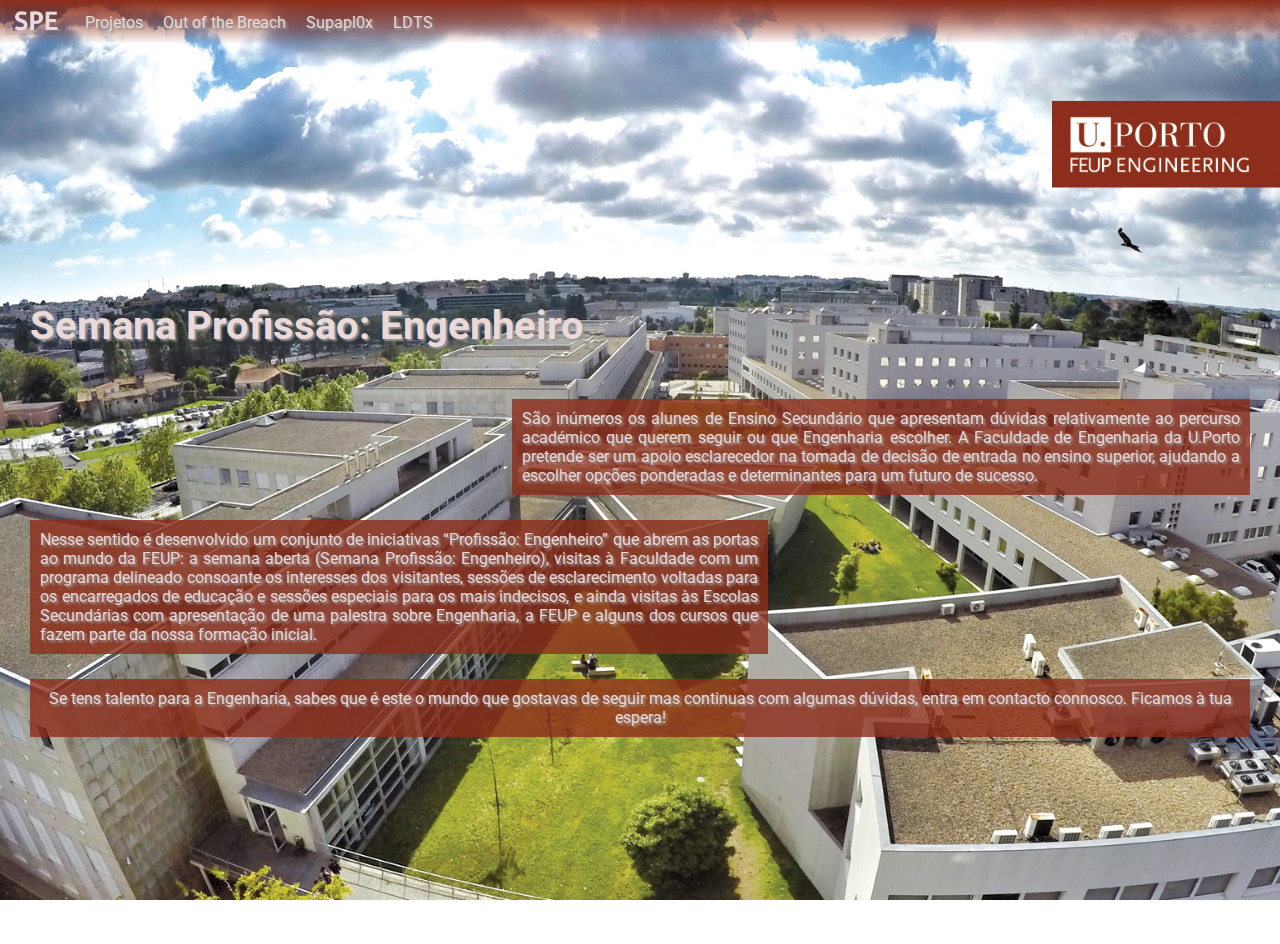
<file: SPE - Semana Profissão Engenheiro/site/index.html>
<!DOCTYPE html>
<html>
    <head>
        <title>SPE - Semana Profissão: Engenheiro</title>
        <meta charset="utf-8">
        <meta http-equiv="X-UA-Compatible" content="IE=edge">
        <meta name="viewport" content="width=device-width,initial-scale=1.0">
        <meta name="author" content="antonio santos" />
        <meta name="language" content="PT" />
        <link rel="apple-touch-icon" sizes="180x180" href="/imgs/apple-touch-icon.png">
        <link rel="icon" type="image/png" sizes="32x32" href="/imgs/favicon-32x32.png">
        <link rel="icon" type="image/png" sizes="16x16" href="/imgs/favicon-16x16.png">
        <link rel="manifest" href="/imgs/site.webmanifest">
        <link rel="stylesheet" href="style.css">
    </head>
    <body>
        <section id="page">
            <nav>
                <ul id="nav-items">
                    <li><a href="index.html"><img src="imgs/logo.png" id="logo"></a></li>
                    <li><a href="projects.html">Projetos</a></li>
                    <li><a href="projects/ootb.html">Out of the Breach</a></li>
                    <li><a href="projects/supa.html">Supapl0x<a></li>
                    <li><a href="ldts.html">LDTS<a></li>
                </ul>
            </nav>
            <main>
                <section class="content">
                    <div id="intro">
                        <h1>Semana Profissão: Engenheiro</h1>
                        <p>São inúmeros os alunes de Ensino Secundário que apresentam dúvidas relativamente ao percurso académico que querem seguir ou que Engenharia escolher. A Faculdade de Engenharia da U.Porto pretende ser um apoio esclarecedor na tomada de decisão de entrada no ensino superior, ajudando a escolher opções ponderadas e determinantes para um futuro de sucesso.</p>
                        <p>Nesse sentido é desenvolvido um conjunto de iniciativas “Profissão: Engenheiro” que abrem as portas ao mundo da FEUP: a semana aberta (Semana Profissão: Engenheiro), visitas à Faculdade com um programa delineado consoante os interesses dos visitantes, sessões de esclarecimento voltadas para os encarregados de educação e sessões especiais para os mais indecisos, e ainda visitas às Escolas Secundárias com apresentação de uma palestra sobre Engenharia, a FEUP e alguns dos cursos que fazem parte da nossa formação inicial.</p>
                        <p>Se tens talento para a Engenharia, sabes que é este o mundo que gostavas de seguir mas continuas com algumas dúvidas, entra em contacto connosco. Ficamos à tua espera!</p>
                    </div>
                </section>
            </main>
        </section>
    </body>
</html>
</file>
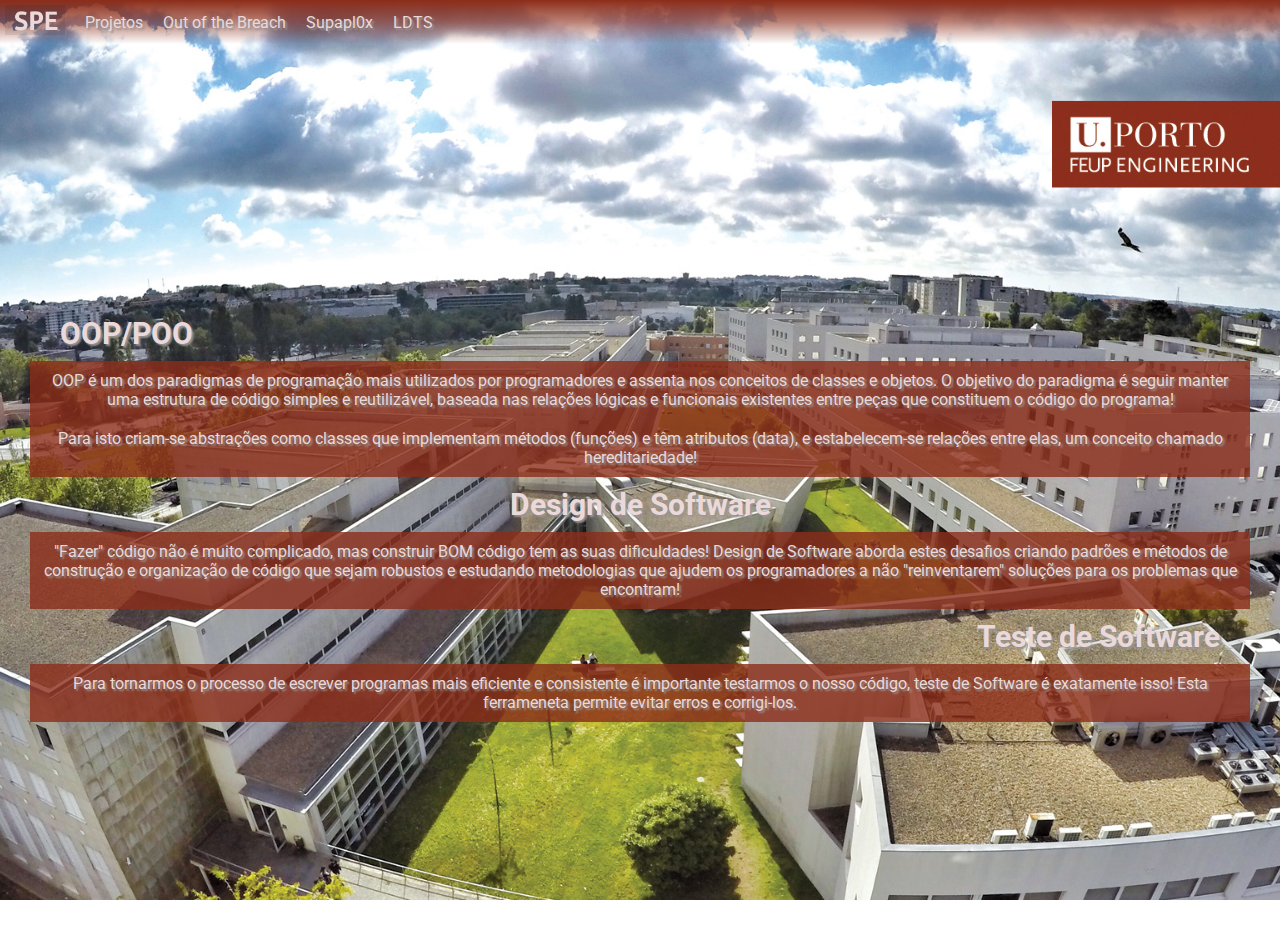
<file: SPE - Semana Profissão Engenheiro/site/ldts.html>
<!DOCTYPE html>
<html>
    <head>
        <title>SPE - Semana Profissão: Engenheiro</title>
        <meta charset="utf-8">
        <meta http-equiv="X-UA-Compatible" content="IE=edge">
        <meta name="viewport" content="width=device-width,initial-scale=1.0">
        <meta name="author" content="antonio santos" />
        <meta name="language" content="PT" />
        <link rel="apple-touch-icon" sizes="180x180" href="/imgs/apple-touch-icon.png">
        <link rel="icon" type="image/png" sizes="32x32" href="/imgs/favicon-32x32.png">
        <link rel="icon" type="image/png" sizes="16x16" href="/imgs/favicon-16x16.png">
        <link rel="manifest" href="/imgs/site.webmanifest">
        <link rel="stylesheet" href="style.css">
        <link rel="stylesheet" href="ldts.css">
    </head>
    <body>
        <section id="page">
            <nav>
                <ul id="nav-items">
                    <li><a href="index.html"><img src="imgs/logo.png" id="logo"></a></li>
                    <li><a href="projects.html">Projetos</a></li>
                    <li><a href="projects/ootb.html">Out of the Breach</a></li>
                    <li><a href="projects/supa.html">Supapl0x<a></li>
                    <li><a href="ldts.html">LDTS<a></li>
                </ul>
            </nav>
            <main>
                <section class="content">
                    <div id="remarks">
                        <h3>OOP/POO</h3>
                        <p>OOP é um dos paradigmas de programação mais utilizados por programadores e assenta nos conceitos de classes e objetos. O objetivo do paradigma é seguir manter uma estrutura de código simples e reutilizável, baseada nas relações lógicas e funcionais existentes entre peças que constituem o código do programa!</p>
                        <p>Para isto criam-se abstrações como classes que implementam métodos (funções) e têm atributos (data), e estabelecem-se relações entre elas, um conceito chamado hereditariedade!</p>
                        <h3>Design de Software</h3>
                        <p>"Fazer" código não é muito complicado, mas construir BOM código tem as suas dificuldades! Design de Software aborda estes desafios criando padrões e métodos de construção e organização de código que sejam robustos e estudando metodologias que ajudem os programadores a não "reinventarem" soluções para os problemas que encontram!</p>
                        <h3>Teste de Software</h3>
                        <p>Para tornarmos o processo de escrever programas mais eficiente e consistente é importante testarmos o nosso código, teste de Software é exatamente isso! Esta ferrameneta permite evitar erros e corrigi-los.</p>
                    </div>
                </section>
            </main>
        </section>
    </body>
</html>
</file>
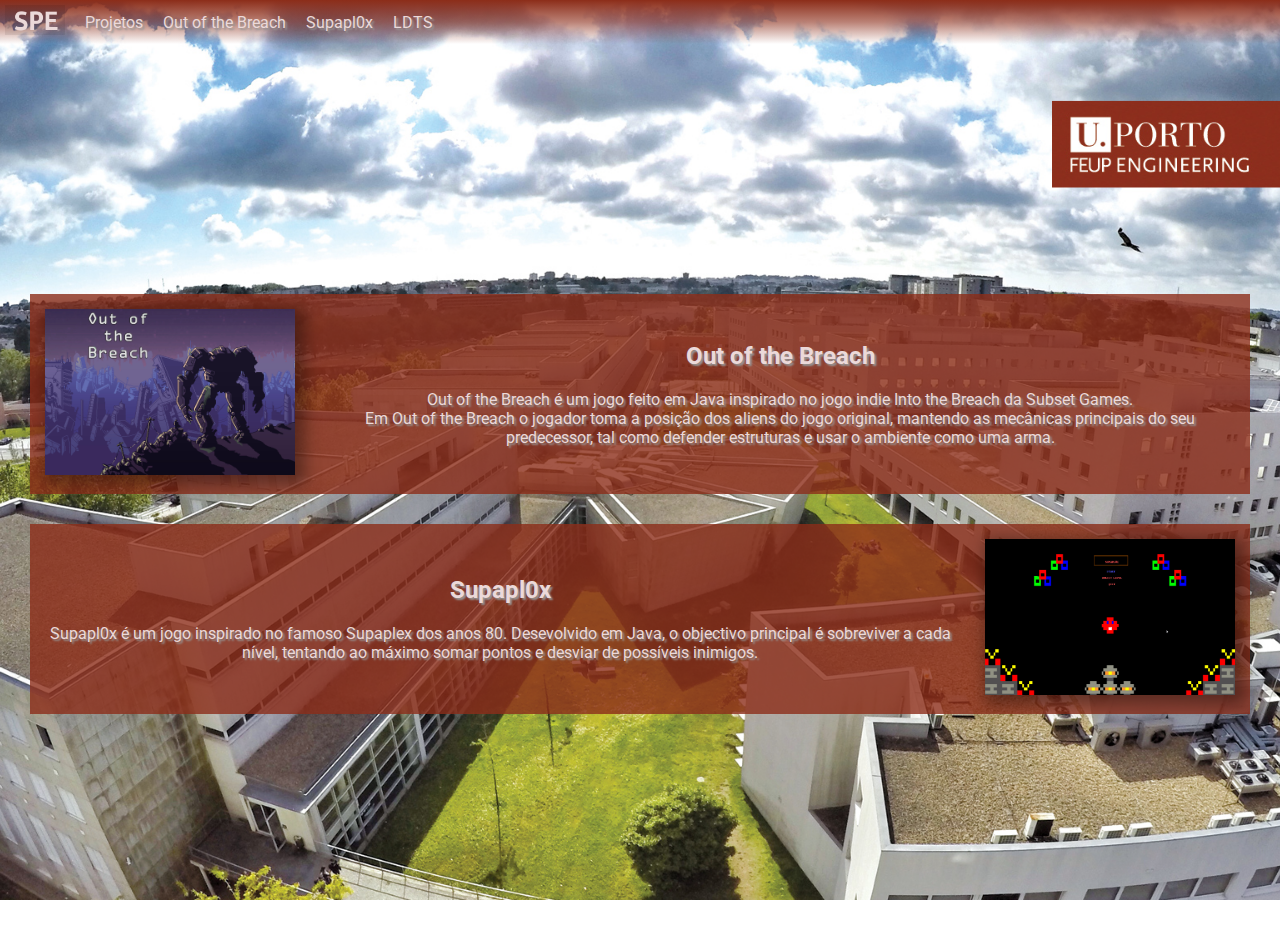
<file: SPE - Semana Profissão Engenheiro/site/projects.html>
<!DOCTYPE html>
<html>
    <head>
        <title>SPE - Semana Profissão: Engenheiro</title>
        <meta charset="utf-8">
        <meta http-equiv="X-UA-Compatible" content="IE=edge">
        <meta name="viewport" content="width=device-width,initial-scale=1.0">
        <meta name="author" content="antonio santos" />
        <meta name="language" content="PT" />
        <link rel="apple-touch-icon" sizes="180x180" href="/imgs/apple-touch-icon.png">
        <link rel="icon" type="image/png" sizes="32x32" href="/imgs/favicon-32x32.png">
        <link rel="icon" type="image/png" sizes="16x16" href="/imgs/favicon-16x16.png">
        <link rel="manifest" href="/imgs/site.webmanifest">
        <link rel="stylesheet" href="style.css">
        <link rel="stylesheet" href="projects.css">
    </head>
    <body>
        <section id="page">
            <nav>
                <ul id="nav-items">
                    <li><a href="index.html"><img src="imgs/logo.png" id="logo"></a></li>
                    <li><a href="projects.html">Projetos</a></li>
                    <li><a href="projects/ootb.html">Out of the Breach</a></li>
                    <li><a href="projects/supa.html">Supapl0x<a></li>
                    <li><a href="ldts.html">LDTS<a></li>
                </ul>
            </nav>
            <main>
                <section class="content">
                    <section id="intro">
                        <div id="ootb">
                            <a href="projects/ootb.html"><img src="imgs/outofthebreach1.jpg" id="banner-ootb"></a>
                            <div id="ootb-info">
                                <h2>Out of the Breach</h2>
                                <p>Out of the Breach é um jogo feito em Java inspirado no jogo indie Into the Breach da Subset Games.</p>
                                <p>Em Out of the Breach o jogador toma a posição dos aliens do jogo original, mantendo as mecânicas principais do seu predecessor, tal como defender estruturas e usar o ambiente como uma arma.</p>        
                            </div>
                        </div>
                        <div id="supa">
                            <a href="projects/supa.html"><img src="imgs/MainMenu.jpg" id="banner-supa"></a>
                            <div id="supa-info">
                                <h2>Supapl0x</h1>
                                <p>Supapl0x é um jogo inspirado no famoso Supaplex dos anos 80. Desevolvido em Java, o objectivo principal é sobreviver a cada nível, tentando ao máximo somar pontos e desviar de possíveis inimigos.</p>
                            </div>
                        </div>
                    </section>
                </section>
            </main>
        </section>
        <script type="text/javascript">
                const el = document.getElementById("banner-supa");
                el.addEventListener("mouseover", () => {
                    el.setAttribute("src", "imgs/Level1Complete.gif");
                });
                el.addEventListener("mouseout", () => {
                    el.setAttribute("src", "imgs/MainMenu.jpg");

                });
                const el1 = document.getElementById("banner-ootb");
                el1.addEventListener("mouseover", () => {
                    el1.setAttribute("src", "imgs/ootb-gif.gif");
                });
                el1.addEventListener("mouseout", () => {
                    el1.setAttribute("src", "imgs/outofthebreach1.jpg");
                });
        </script>
    </body>
</html>
</file>
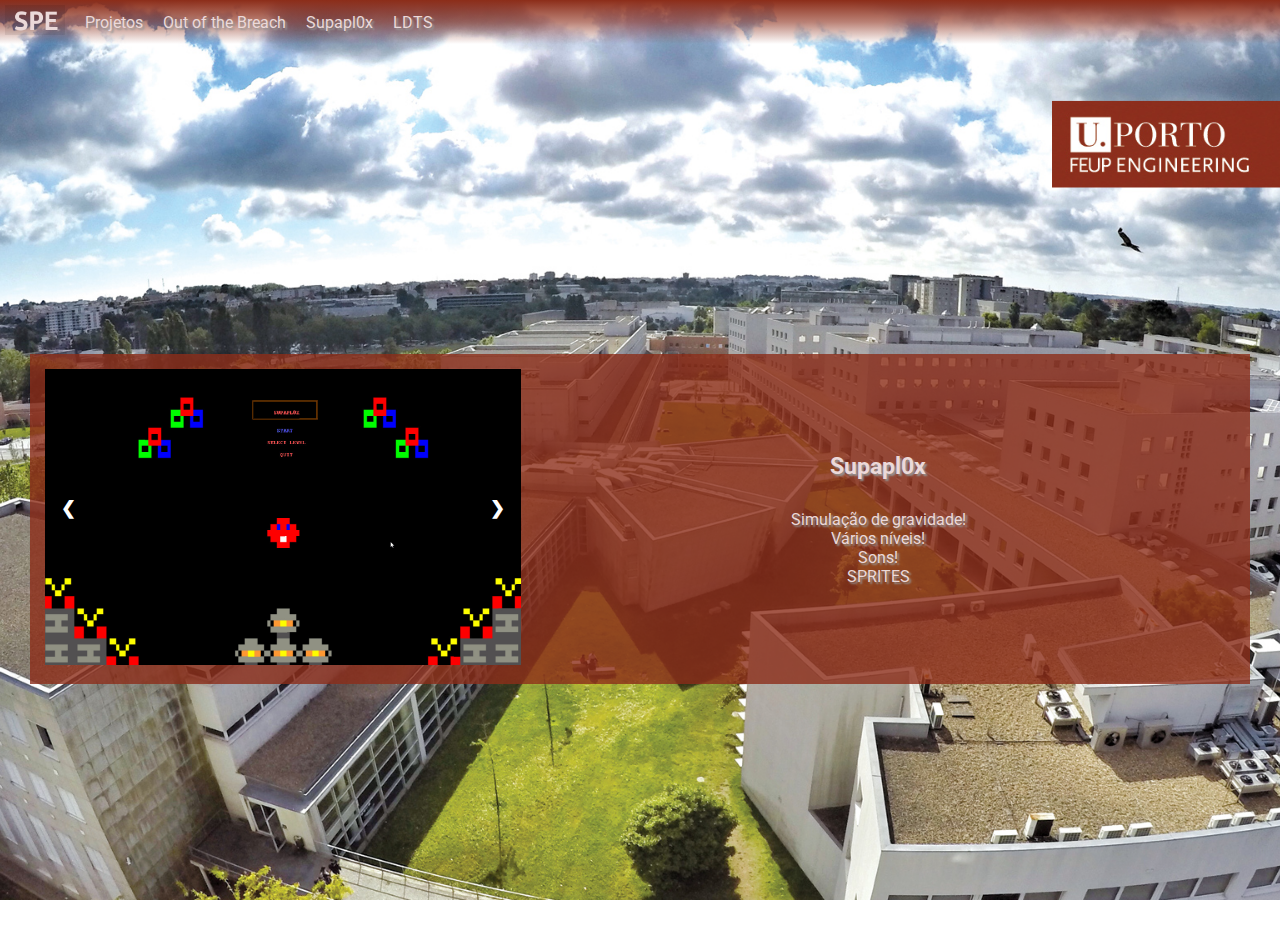
<file: SPE - Semana Profissão Engenheiro/site/projects/supa.html>
<!DOCTYPE html>
<html>
    <head>
        <title>SPE - Semana Profissão: Engenheiro</title>
        <meta charset="utf-8">
        <meta http-equiv="X-UA-Compatible" content="IE=edge">
        <meta name="viewport" content="width=device-width,initial-scale=1.0">
        <meta name="author" content="antonio santos" />
        <meta name="language" content="PT" />
        <link rel="apple-touch-icon" sizes="180x180" href="/imgs/apple-touch-icon.png">
        <link rel="icon" type="image/png" sizes="32x32" href="/imgs/favicon-32x32.png">
        <link rel="icon" type="image/png" sizes="16x16" href="/imgs/favicon-16x16.png">
        <link rel="manifest" href="/imgs/site.webmanifest">
        <link rel="stylesheet" href="../style.css">
        <link rel="stylesheet" href="slideshow.css">
        <style>
            .prev, .next {
                padding-top: 27%
            }
        </style>
    </head>
    <body>
        <section id="page">
            <nav>
                <ul id="nav-items">
                    <li><a href="../index.html"><img src="../imgs/logo.png" id="logo"></a></li>
                    <li><a href="../projects.html">Projetos</a></li>
                    <li><a href="./ootb.html">Out of the Breach</a></li>
                    <li><a href="./supa.html">Supapl0x<a></li>
                    <li><a href="../ldts.html">LDTS<a></li>
                </ul>
            </nav>
            <main>
                <section class="content">
                    <div id="slideshow">
                        <div class="slideshow-container">

                            <div class="mySlides">
                              <img src="../imgs/MainMenu.jpg">
                            </div>
                            
                            <div class="mySlides">
                                <img src="../imgs/Level1Complete.gif">
                            </div>                            

                            <a class="prev" onclick="plusSlides(-1)">&#10094;</a>
                            <a class="next" onclick="plusSlides(1)">&#10095;</a>
                        </div>

                        <div id="slideshow-content1">
                            <h3 id="sl-h">Supapl0x</h3>
                            <ul id="feats">
                                <li id="feats-item"><p id="desc">Simulação de gravidade!</p></li>
                                <li id="feats-item"><p id="desc">Vários níveis!</p></li>
                                <li id="feats-item"><p id="desc">Sons!</p></li>
                                <li id="feats-item"><p id="desc">SPRITES</p></li>
                                </ul>
                        </div>

                        <div id="slideshow-content2" style="display: none;">
                            <p id="desc">No Supapl0x o foco centrou-se em tentar criar um clone do original Supalex, para MS-DOS! A simplicidade do original foi de encontro às restrições do projeto e deixou espaço para fazermos as nossas melhorias sobre a fórmula do original.</p>
                            <p></p>
                            <p id="desc"><a href="https://github.com/Fabio-A-Sa/Y2S1-LabTesteSoftware/tree/main/Project">Repositório no github!</a></p>
                        </div>
                    </div>
                </section>
            </main>
        </section>
    </body>
    <script type="text/javascript" src="slideshow.js"></script>
    <script type="text/javascript">
        const slshow_1 = document.getElementById("slideshow-content1");
        const slshow_2 = document.getElementById("slideshow-content2");

        addEventListener("click", function(e) {
            if (e.target.className == "prev" || e.target.className == "next") {
                if (slshow_2.style.display == "none") {
                    slshow_1.style.display = "none";
                    slshow_2.style.display = "flex";
                } else {
                    slshow_1.style.display = "flex";
                    slshow_2.style.display = "none";
                }
            }
        });
    
    
    </script>
</html>
</file>
<file: SPE - Semana Profissão Engenheiro/site/style.css>
@import url('https://fonts.googleapis.com/css2?family=Roboto:ital,wght@0,100;0,300;0,400;0,500;0,700;0,900;1,100;1,300;1,400;1,500;1,700;1,900&display=swap');

* {
    padding: 0px;
    margin: 0px;
    font-family: 'Roboto';
    user-select: none
}

a {
    text-decoration: none;
    color: black;
}

a:visited {
    color: black;
}

html, body {
    height: 100%;
    overflow: auto;
}

#page {
    display: grid;
    grid-template-columns: auto;
    grid-template-rows: auto 100%;
    grid-column-gap: 0px;
    grid-row-gap: 0px; 
    height: 100%;
}

main {
    display: flex;
    flex-direction: column;
    height: 100%;
    align-content: center;
    justify-content: center;
    align-items: center;
    grid-area: 2 / 1 / 3 / 2;
}

nav {
    display: flex;
    flex-direction: row;
    grid-area: 1 / 1 / 2 / 2;
    z-index: 999;
}

#nav-items {
    list-style: none;
    display: flex; 
    flex-direction: row;
    align-items: center;
}

#nav-items li {
    margin-left: 20px;
}

#nav-items li:first-child {
    margin-left: 0px;
}

#logo {
    width: 60px;
    height: 100%;
}

.content {
    align-self: center;
    display: flex;
    flex-direction: column;
    margin-top: 50px;
    justify-content: center;
    align-items: center;
}

#intro {
    display: flex;
    flex-direction: column;
    flex-wrap: column;
}

#intro p {
    text-align: justify;
    text-justify: inter-word;
}

#intro h1 {
    margin-bottom: 50px;
    margin-left: 30px;
}

#intro > p:nth-child(2) {
    float: right;
    margin-left: 40%;
    margin-right: 30px;
}

#intro > p:nth-child(3) {
    float: left;
    margin-right: 40%;
    margin-top: 25px;
    margin-bottom: 25px;
    margin-left: 30px;
}

#intro > p:nth-child(4) {
    margin-right: 30px;
    margin-left: 30px;
    text-align: center;
}

#cont {
    text-align: center;
    margin-top: 100px;
    padding-bottom: 20px;
}

#banner-ootb, #banner-supa {
    width: 250px;
    box-shadow: 5px 5px 15px 5px rgba(0,0,0,0.37);
}

#banner-ootb:hover, #banner-supa:hover {
    animation: scale-up-center 0.4s cubic-bezier(0.390, 0.575, 0.565, 1.000) both;
}

@keyframes scale-up-center {
    0% {
        transform: scale(1);
    }
    100% {
        transform: scale(1.1);
    }
}

#ootb, #supa {
    display: flex;
    align-items: center;
    margin-left: 30px;
    margin-right: 30px;
    padding: 15px;
    background-color:rgba(140, 45, 25, 0.8);
}

#supa {
    margin-top: 30px;
    flex-direction: row-reverse;
    margin-bottom: 30px;
}

#banner-ootb {
    margin-right: 30px;
}

#banner-supa {
    margin-left: 30px;
}

#ootb-info p, #supa-info p {
    text-align: center;
    justify-content: center;
    color: rgb(235, 217, 217);
    text-shadow: 2px 2px 2px rgba(150, 150, 150, 1);
}

#ootb h2, #supa h2 {
    text-align: center;
    margin-bottom: 20px;
    color: rgb(235, 217, 217);
    text-shadow: 2px 2px 2px rgba(150, 150, 150, 1);
}

body {
    background-image: url(imgs/feup.jpg);
    background-repeat: no-repeat;
    background-size: cover;  
    background-position: 40% center;
}

#intro > h1 {
    font-size: 40px;
    color: rgb(235, 217, 217);
    text-shadow: 2px 2px 2px rgba(150, 150, 150, 1);
}

#intro > p:nth-child(2) {
    float: right;
    margin-left: 40%;
    margin-right: 30px;
    background-color:rgba(140, 45, 25, 0.8);
    color: rgb(235, 217, 217);
    padding: 10px;
    text-shadow: 2px 2px 2px rgba(150, 150, 150, 1);
}

#intro > p:nth-child(3) {
    float: left;
    margin-right: 40%;
    margin-top: 25px;
    margin-bottom: 25px;
    margin-left: 30px;
    background-color:rgba(140, 45, 25, 0.8);
    color: rgb(235, 217, 217);
    padding: 10px;
    text-shadow: 2px 2px 2px rgba(150, 150, 150, 1);
}

#intro > p:nth-child(4) {
    margin-right: 30px;
    margin-left: 30px;
    text-align: center;
    background-color:rgba(140, 45, 25, 0.8);
    color: rgb(235, 217, 217);
    padding: 10px;
    text-shadow: 2px 2px 2px rgba(150, 150, 150, 1);
}

#cont {
    background-color:rgba(140, 45, 25, 0.8);
    padding: 10px;
}

#start {
    color: rgb(235, 217, 217);
    font-size: 25px;
    text-shadow: 2px 2px 2px rgba(150, 150, 150, 1);
}

@media screen and (max-width: 800px) {
    #page {
        height: unset;
    }
}

nav {
    background: linear-gradient(180deg, rgba(140, 45, 25, 1) 0%, rgba(140, 45, 25, 0.6) 50%, rgba(140, 45, 25, 0) 100%);
    padding: 5px;
}

#nav-items a {
    color: rgb(235, 217, 217);
    text-shadow: 2px 2px 2px rgba(150, 150, 150, 1);
}
</file>
<file: SPE - Semana Profissão Engenheiro/site/ldts.css>
#remarks > p  {
    background-color:rgba(140, 45, 25, 0.8);
    color: rgb(235, 217, 217);
    padding: 10px;
    text-shadow: 2px 2px 2px rgba(150, 150, 150, 1);
}

#remarks {
    display: flex;
    margin-left: 30px;
    margin-right: 30px;
    flex-direction: column;
    text-align: center;
}

#remarks > h3 {
    text-align: left;
    font-size: 30px;
    color: rgb(235, 217, 217);
    text-shadow: 2px 2px 2px rgba(150, 150, 150, 1);
}

#remarks > h3:nth-last-child(2) {
    margin-top: 10px;
    margin-right: 30px;
    margin-bottom: 10px;
    text-align: right;
}

#remarks > h3:nth-last-child(4) {
    margin-bottom: 10px;
    margin-top: 10px;
    text-align: center;
}

#remarks > h3:nth-child(1) {
    margin-left: 30px;
    margin-bottom: 10px;
}

@media screen and (max-width: 800px) {    
    #remarks > h3:nth-child(1) {
        text-align: center;
        margin-left: 0px;
    }

    #remarks > h3:nth-last-child(2) {
        text-align: center;
        margin-right: 0px;
    }
    
    #remarks > h3:nth-last-child(4) {
        text-align: center;
    }
}
</file>
<file: SPE - Semana Profissão Engenheiro/site/projects.css>
@media only screen and (max-width: 600px) {
    #ootb, #supa {
        display: flex;
        flex-direction: column;
    }
    
    #supa-info, #ootb-info {
        display: flex;
        flex-direction: column;
    }
    
    #banner-supa, #banner-ootb {
        margin-left: 0px;
        margin-right: 0px;
    }
}
</file>
<file: SPE - Semana Profissão Engenheiro/site/projects/slideshow.css>
* {box-sizing:border-box}

/* Slideshow container */
.slideshow-container {
  max-width: 40%;
  position: relative;
}

content {
  margin: 0;
}

#slideshow {
  display: flex;
  align-items: center;

  margin-left: 30px;
  margin-right: 30px;
  padding: 15px;
  background-color: rgba(140, 45, 25, 0.8);
}

/* Hide the images by default */
.mySlides {
  display: none;
}

/* Next & previous buttons */
.prev, .next {
  cursor: pointer;
  position: absolute;
  top: 0%;
  width: auto;
  margin-top: 0px;
  padding: 16px;
  padding-top: 50%;
  color: white;
  font-weight: bold;
  font-size: 18px;
  transition: 0.6s ease;
  border-radius: 0 3px 3px 0;
  user-select: none;
  height: 100%;
}

/* Position the "next button" to the right */
.next {
  right: 0;
  border-radius: 3px 0 0 3px;
}

/* On hover, add a black background color with a little bit see-through */
.prev:hover, .next:hover {
  background-color: rgba(0,0,0,0.1);
}

/* Caption text */
.text {
  color: #f2f2f2;
  font-size: 15px;
  padding: 8px 12px;
  position: absolute;
  bottom: 8px;
  width: 100%;
  text-align: center;
}

img {
  width: 100%;
}

#desc {
  color: rgb(235, 217, 217);
  text-shadow: 2px 2px 2px rgba(150, 150, 150, 1);
}

#slideshow-content {
  margin-left: 30px;
}

[id^=slideshow-content] {
  display: flex;
  align-content: center;
  justify-content: center;
  align-items: center;
  flex-direction: column;
  text-align: center;
  width: 100%;
  margin-left: 30px;
  margin-right: 30px;
}

#slideshow-content2 > p:nth-child(2) {
  margin-bottom: 30px;
}

#slideshow-content2 > p:nth-child(3) > a {
  color: rgb(235, 217, 217);
  text-shadow: 2px 2px 2px rgba(150, 150, 150, 1);
}

#sl-h {
  font-size: 23px;
  color: rgb(235, 217, 217);
  text-shadow: 2px 2px 2px rgba(150, 150, 150, 1);
}

#feats {
  margin-top: 30px;
  list-style: none;
  display: flex; 
  flex-direction: column;
  align-items: center;
  list-style: none;
}

@media only screen and (max-width: 600px) {
  #slideshow {
      display: flex;
      flex-direction: column;
  }

  .slideshow-container {
    max-width: 100%;
  }

  [id^=slideshow-content] {
    margin-left: 30px;
    margin-right: 30px;
    margin-top: 30px;
  }
  
}
</file>
